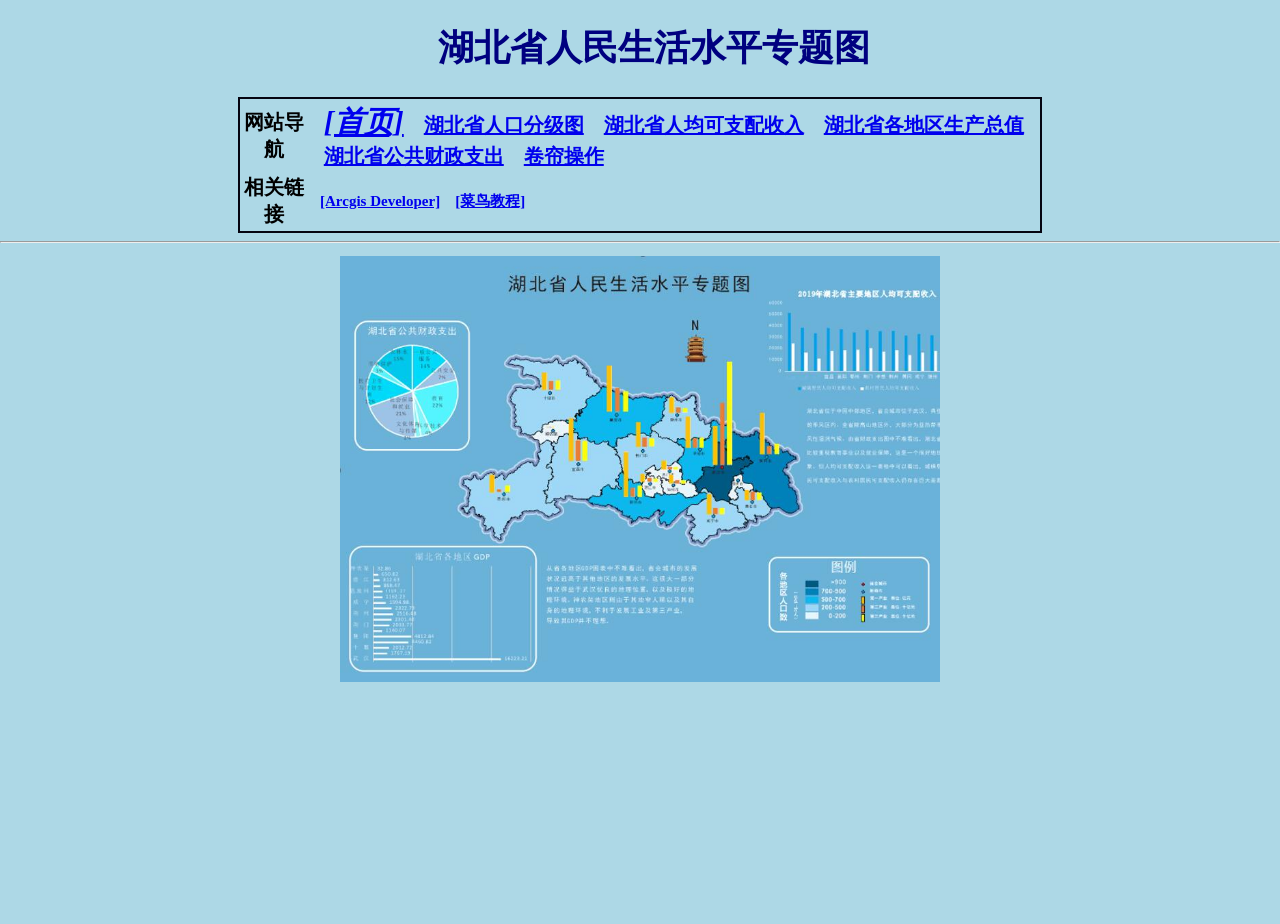
<file: index.html>
<!DOCTYPE html>
<html>
	<head>
		<meta charset="utf-8">
		
		<title>湖北省人民生活水平专题图</title>
		<!-- 这个是引用的css样式表 -->
		<link rel="stylesheet" type="text/css" href="./css/indexstyle.css" />
		<link rel="stylesheet" type="text/css" href="./css/Universal.css" />
	</head>
	<body>
	<!-- 网页标题开始 -->
	<h1 id="Headtext">&nbsp;&nbsp;&nbsp;湖北省人民生活水平专题图</h1>
	<p id="Headtext2"></p>
	<!-- 网页标题结束 -->	
	
	<!-- 网页导航开始 -->
	<script src="./header/js/网页导航条.js" type="text/javascript"></script>
	<link rel="stylesheet" type="text/css" href="./header/css/headerstyle.css" />
	<!-- 网页导航结束 -->
	<hr /><!-- 分割线 -->

	<article>
	<h2></h2>
	
	<img id="pic1" src="img/湖北省人民生活水平专题图.jpg" width="600px" alt="阿偶，这原本是一张湖北省人民生活水平专题图的图片，但是没有加载出来555"></img>
	<!-- 多媒体结束 -->
	<article>
	
	</body>
</html>
</file>
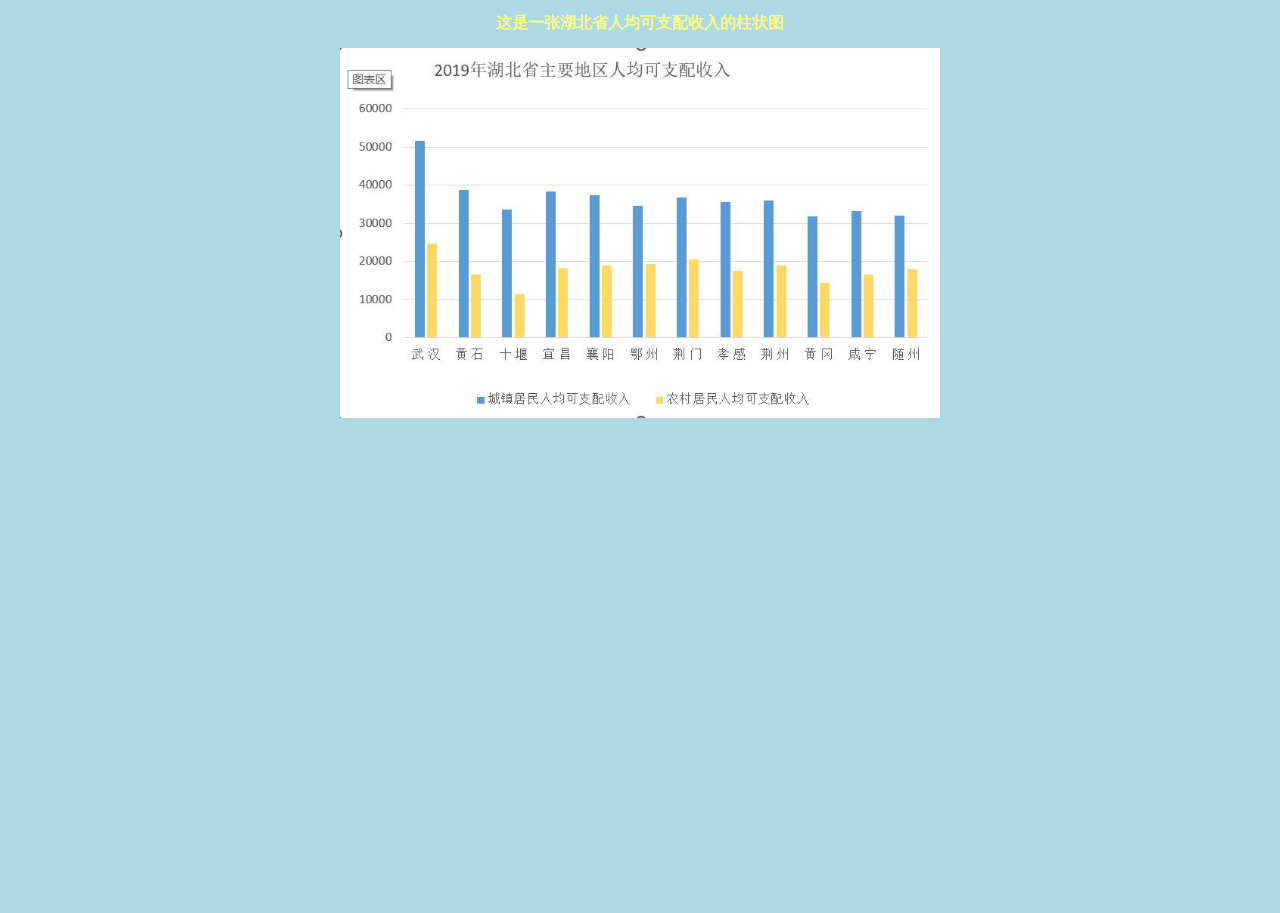
<file: 湖北省人均可支配收入.html>
<!DOCTYPE html>
<html>
	<head>
		<meta charset="utf-8">
		<title></title>
		<link rel="stylesheet" type="text/css" href="./css/indexstyle.css" />
		<link rel="stylesheet" type="text/css" href="./css/Universal.css" />
	</head>
	<body>
		<article>
		<h2>这是一张湖北省人均可支配收入的柱状图</h2>
		<img id="pic3" src="img/湖北省人均可支配收入.jpg" width="600px" alt="阿偶，这原本是一张湖北省人均可支配收入的图片，但是没有加载出来555"></img>
		<!-- 多媒体结束 -->
		<article>
	</body>
</html>
</file>
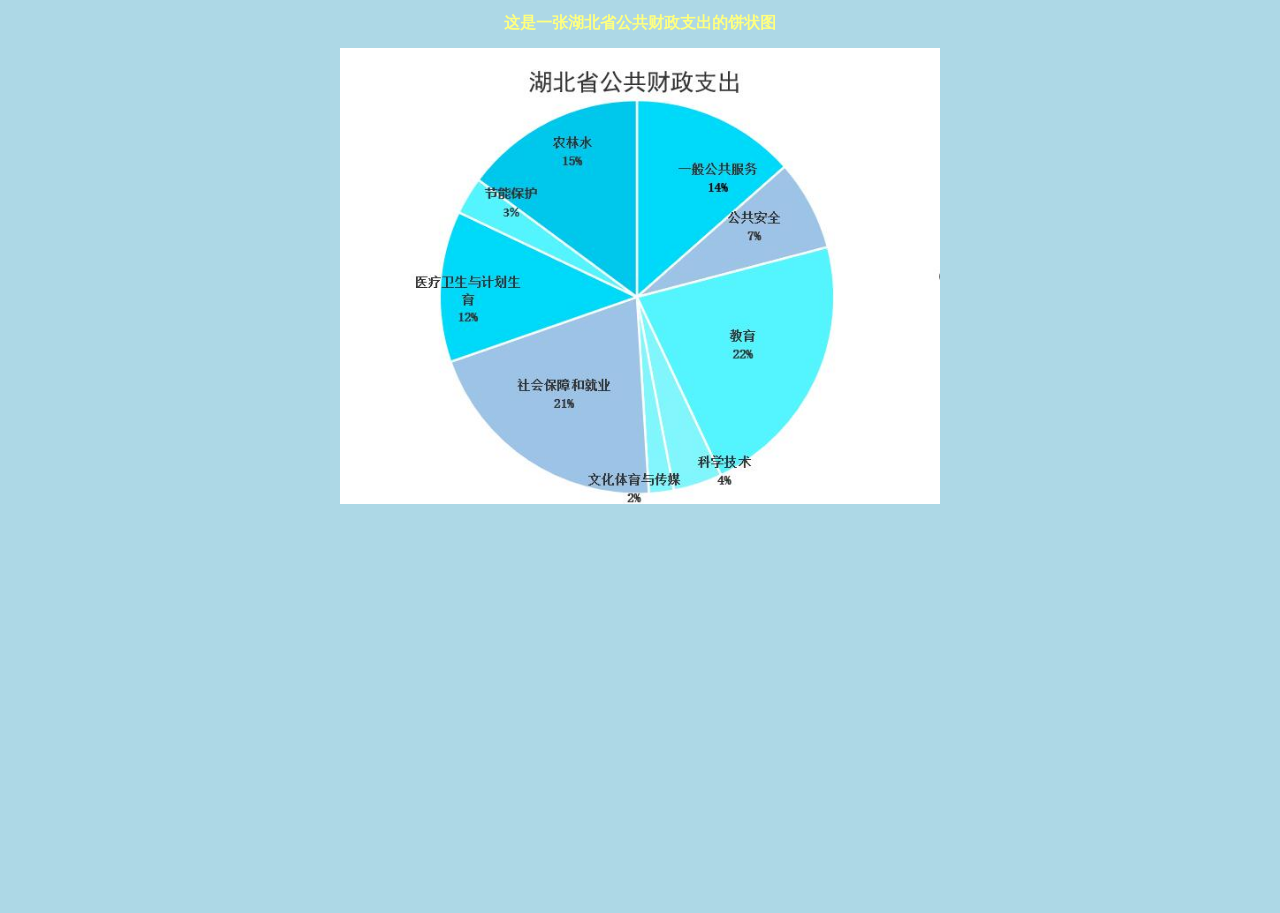
<file: 湖北省公共财政支出.html>
<!DOCTYPE html>
<html>
	<head>
		<meta charset="utf-8">
		<title></title>
		<link rel="stylesheet" type="text/css" href="./css/indexstyle.css" />
		<link rel="stylesheet" type="text/css" href="./css/Universal.css" />
	</head>
	<body>
		<article>
		<h2>这是一张湖北省公共财政支出的饼状图</h2>
		<img id="pic5" src="img/湖北省公共财政支出.jpg" width="600px" alt="阿偶，这原本是一张湖北省公共财政支出的图片，但是没有加载出来555"></img>
		<!-- 多媒体结束 -->
		<article>
	</body>
</html>
</file>
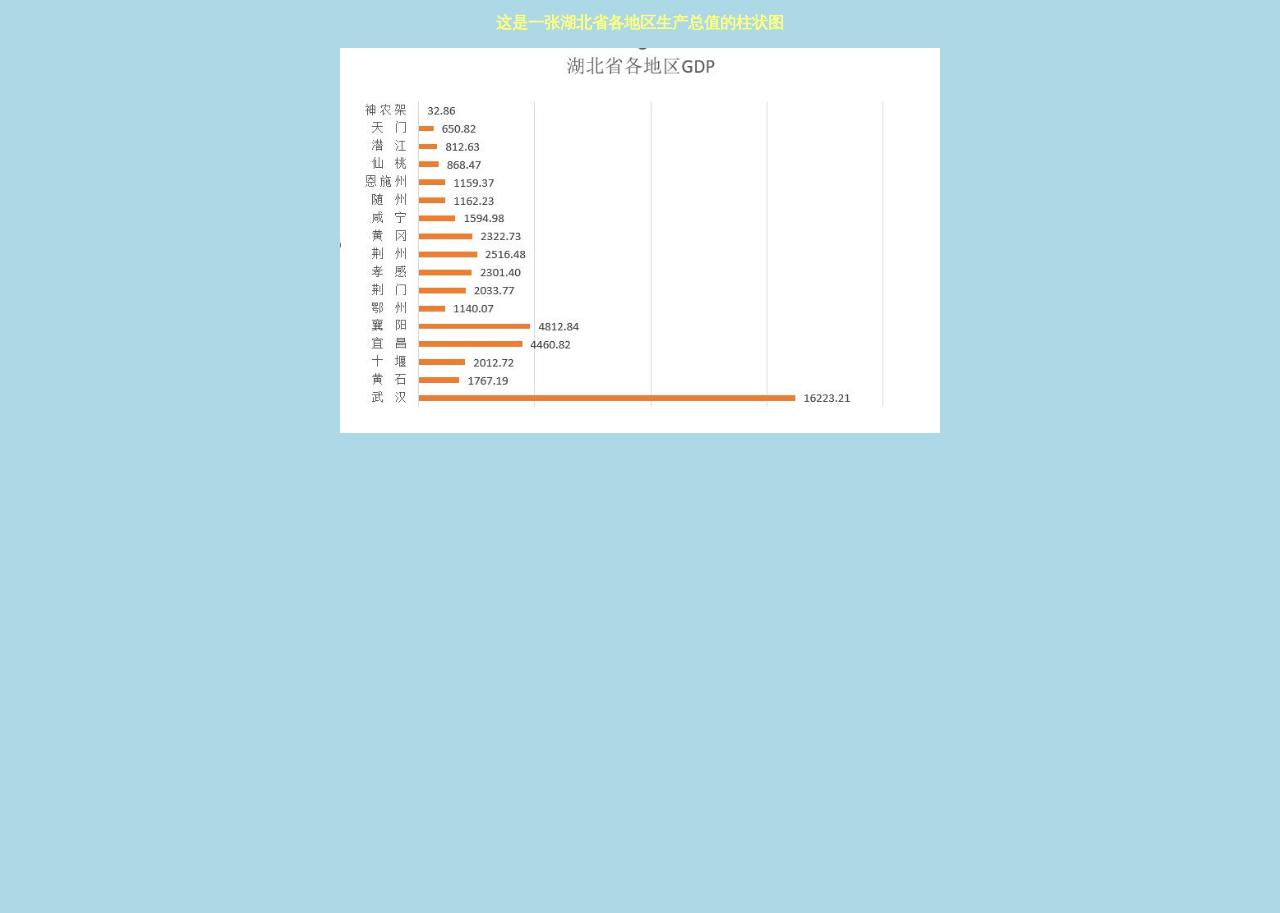
<file: 湖北省各地区生产总值.html>
<!DOCTYPE html>
<html>
	<head>
		<meta charset="utf-8">
		<title></title>
		<link rel="stylesheet" type="text/css" href="./css/indexstyle.css" />
		<link rel="stylesheet" type="text/css" href="./css/Universal.css" />
	</head>
	<body>
		<article>
		<h2>这是一张湖北省各地区生产总值的柱状图</h2>
		<img id="pic4" src="img/湖北省各地区生产总值.jpg" width="600px" alt="阿偶，这原本是一张湖北省各地区生产总值的图片，但是没有加载出来555"></img>
		<!-- 多媒体结束 -->
		<article>
	</body>
</html>
</file>
<file: css/indexstyle.css>
#导航栏首页{
	font-size: 30px;
	font-style: italic;
}

/* 设置所有h2小标题的样式 */
h2 {
	color: #ffff7f;
	/* 小标题设置为紫色 */
	font-size: medium;
	/* 文字的大小为中等大小 */
}

/* 标题样式 */
#Headtext {
	/* color: Purple; */
	/* 标题文字颜色为紫色 */
	color: Navy;
	/* 标题文字颜色为深蓝色 */
	/* color: #000000; */
	/* 标题文字颜色为黑色 */
	font-size: 36px;
	/* x-large; */
}

/* 副标题样式 */
#Headtext2 {
	color: #000000;
	/* 标题文字颜色为黑色 */
	font-size: 18px;
	/* x-large; */
}

/* 段落div样式 */
#div_text {
	text-align: center;
	/* 文字左对齐 */
	color: black;
	/* div内的文字为黑色 */
	border: 2px solid #00ff00;
	/* 边框样式 */

}

/* 大图片样式 */
#bigpic {
	width: 100%;

	background-attachment: fixed;
	/* 相对浏览器窗口静止 */

	/* background: url(../img/11.jpg) no-repeat; */

	background-image: url(../img/11.jpg);
	background-repeat: no-repeat;

	background-size: 100% 100%;
}

/* 控制按钮div容器样式 */
#div_controlbtn {
	border: dashed;
	/* 边框样式为虚线 */
}
</file>
<file: css/Universal.css>
body,
html {
	width: 100%;
	height: 100%;
	/* min-height: 100%; */
}
/* 设置body样式 */
body {
	text-align: center;
	/* 居中对齐 */
	background-color: lightblue;
	/* 背景颜色 */
	/* font-family: "times new roman"; */
	margin: 0 auto;
	/* 居中对齐 */
	align-items: center;
}

table {
	/* background-color: moccasin; */
	/* 背景颜色 */
	text-align: center;
}

div {	
	margin: 0 auto;
	/* 居中对齐 */
}
</file>
<file: header/css/headerstyle.css>
#导航条 {
	text-align: center;
	/* 居中对齐 */
	/* font-family: "times new roman"; */
	margin: 0 auto;
	/* 居中对齐 */
	
	/* width: 800px; */
	/* div的宽度 */
	max-width: 800px;
	/* 最大宽度 */
}

#导航条table {
	
	margin: 0 auto;
	/* 居中对齐 */
}

/* 导航条样式 */
nav {
	border: 2px solid #050511;
	/* 边框样式 */

	font-weight: bold;
}

#websitelink{
	font-size: 20px;
}

#friendlink{
	font-size: 15px;
}
</file>
